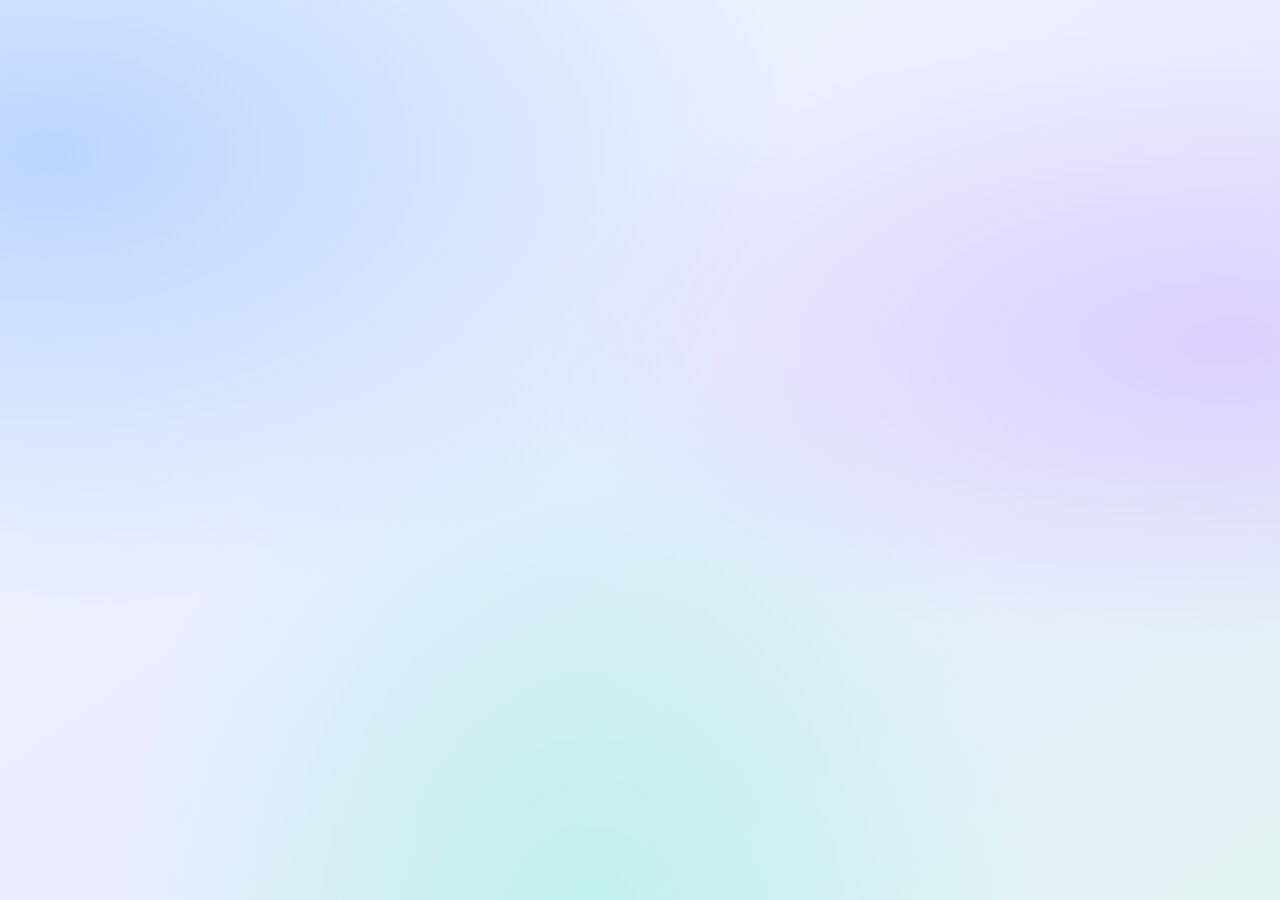
<file: src-ui/index.html>
<!doctype html>
<html lang="zh-CN">
  <head>
    <meta charset="UTF-8" />
    <meta name="viewport" content="width=device-width, initial-scale=1.0" />
    <title>SIMDays</title>
    <link rel="stylesheet" href="style.css" />
  </head>
  <body>
    <!-- 空状态：一张卡都没有 -->
    <div id="empty-view" class="view hidden">
      <div class="setup-head">
        <div class="logo">📅</div>
        <h1 class="app-title">SIMDays</h1>
        <p class="hint">手机卡每隔一段时间需要手动重置。<br />为每张卡记录<strong>上次重置的日期</strong>和<strong>重置周期</strong>，我来帮你逐张倒计时。</p>
      </div>
      <button id="empty-add" class="btn primary big">＋&nbsp; 添加第一张手机卡</button>
    </div>

    <!-- 主界面：顶栏 + 列表/轮播双视图 -->
    <div id="app-view" class="view hidden">
      <header class="topbar">
        <div class="topbar-title">
          <b>我的卡</b>
          <span id="card-count" class="count-badge">0</span>
        </div>
        <div class="topbar-actions">
          <button id="view-list-btn" class="icon-btn view-toggle" title="列表视图">☰</button>
          <button id="view-carousel-btn" class="icon-btn view-toggle" title="卡片视图">▢</button>
          <button id="add-card-btn" class="icon-btn add-btn" title="添加手机卡">＋</button>
          <button id="open-settings" class="icon-btn" title="设置">⚙</button>
        </div>
      </header>

      <!-- 列表视图 -->
      <div id="list-view" class="pane">
        <div id="card-list" class="card-list"></div>
      </div>

      <!-- 轮播视图（大数字） -->
      <div id="carousel-view" class="pane hidden">
        <div class="card" id="hero-card">
          <div class="hero-head">
            <button id="hero-prev" class="icon-btn hero-arrow" title="上一张">‹</button>
            <div class="hero-name">
              <span id="hero-icon">📱</span>
              <b id="hero-name">--</b>
            </div>
            <button id="hero-next" class="icon-btn hero-arrow" title="下一张">›</button>
          </div>
          <div class="chip" id="hero-chip">状态正常</div>
          <div class="count">
            <span id="hero-days">--</span><span class="unit" id="hero-unit">天</span>
          </div>
          <div class="count-label" id="hero-label">距下次重置还有</div>
        </div>

        <div class="info">
          <div class="row"><span>下次重置</span><b id="hero-next-date">--</b></div>
          <div class="row"><span>上次重置</span><b id="hero-last-date">--</b></div>
          <div class="row"><span>重置周期</span><b id="hero-interval-text">--</b></div>
        </div>

        <button id="hero-reset" class="btn primary big">✓&nbsp; 今天已重置</button>
        <button id="hero-edit" class="btn ghost">⚙&nbsp; 编辑这张卡</button>
        <div id="hero-dots" class="dots"></div>
      </div>

      <div id="toast" class="toast hidden"></div>
    </div>

    <!-- 添加/编辑卡（覆盖层） -->
    <div id="card-form" class="sheet hidden">
      <div class="sheet-head">
        <b id="form-title">添加手机卡</b>
        <button id="close-form" class="icon-btn">✕</button>
      </div>
      <label class="field">
        <span>卡名称</span>
        <input type="text" id="f-name" maxlength="20" placeholder="如：移动保号卡" />
      </label>
      <div class="field">
        <span>图标</span>
        <div id="f-icons" class="emoji-picker"></div>
      </div>
      <label class="field">
        <span>上次重置日期</span>
        <input type="date" id="f-date" />
      </label>
      <label class="field">
        <span>重置周期（天）<i>1 ~ 3650</i></span>
        <input type="number" id="f-interval" min="1" max="3650" value="180" />
      </label>
      <label class="field">
        <span>提前提醒（天）<i>到期前几天开始弹窗，0 为仅当天提醒</i></span>
        <input type="number" id="f-remind" min="0" max="30" value="3" />
      </label>
      <p id="form-error" class="error hidden"></p>
      <button id="save-card-btn" class="btn primary big">保存</button>
      <button id="delete-card-btn" class="btn danger hidden">🗑&nbsp; 删除这张卡</button>
      <p id="form-msg" class="save-msg hidden">✓ 已保存</p>
    </div>

    <!-- 设置（全局，覆盖层） -->
    <div id="settings" class="sheet hidden">
      <div class="sheet-head">
        <b>设置</b>
        <button id="close-settings" class="icon-btn">✕</button>
      </div>
      <label class="field check">
        <input type="checkbox" id="set-autostart" />
        <span>开机自动启动</span>
      </label>
      <button id="save-settings" class="btn primary">保存设置</button>
      <p id="settings-msg" class="save-msg hidden">✓ 已保存</p>
    </div>

    <script src="main.js"></script>
  </body>
</html>
</file>
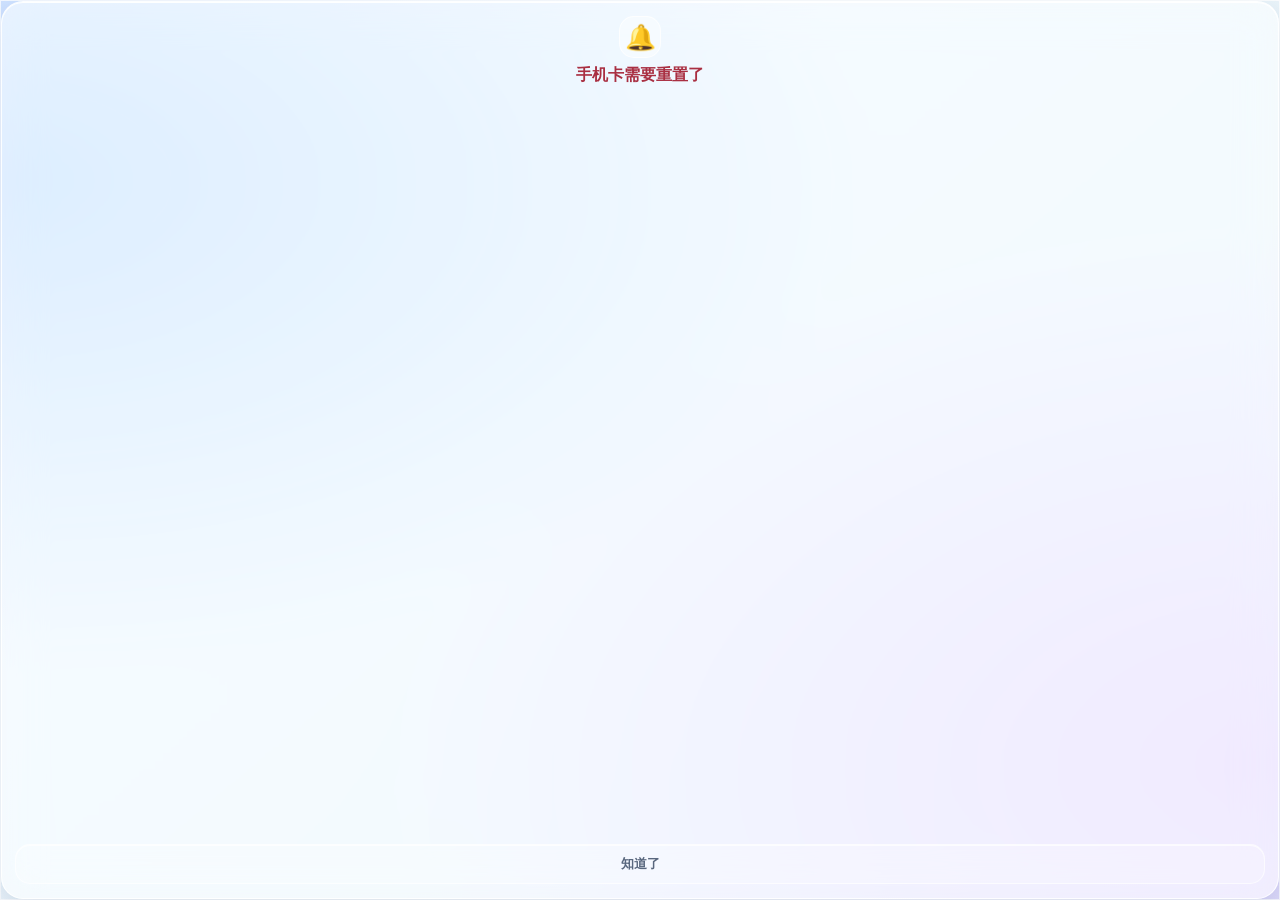
<file: src-ui/remind.html>
<!doctype html>
<html lang="zh-CN">
  <head>
    <meta charset="UTF-8" />
    <meta name="viewport" content="width=device-width, initial-scale=1.0" />
    <title>SIMDays 提醒</title>
    <link rel="stylesheet" href="style.css" />
  </head>
  <body class="popup">
    <div class="popup-card">
      <div class="popup-head">
        <div class="popup-icon" id="r-icon">🔔</div>
        <div class="popup-title" id="r-title">手机卡需要重置了</div>
      </div>
      <div id="r-list" class="popup-list"></div>
      <button id="r-dismiss" class="btn ghost popup-dismiss">知道了</button>
    </div>
    <script src="remind.js"></script>
  </body>
</html>
</file>
<file: src-ui/style.css>
* {
  box-sizing: border-box;
  margin: 0;
  padding: 0;
}

:root {
  color-scheme: light;
  --blue: #2563eb;
  --blue-deep: #315fae;
  --green: #16835d;
  --green-dark: #126d4d;
  --green-tint: rgba(22, 131, 93, 0.12);
  --amber: #a86408;
  --amber-tint: rgba(225, 154, 38, 0.16);
  --red: #c43b4d;
  --red-dark: #a92f42;
  --red-tint: rgba(196, 59, 77, 0.14);
  --text: #172033;
  --text-secondary: #46536a;
  --muted: #66758c;
  --line: rgba(40, 65, 110, 0.1);
  --glass: rgba(255, 255, 255, 0.58);
  --glass-soft: rgba(255, 255, 255, 0.38);
  --glass-strong: rgba(255, 255, 255, 0.76);
  --glass-edge: rgba(255, 255, 255, 0.82);
  --glass-shadow: 0 16px 34px rgba(41, 72, 130, 0.15), 0 3px 9px rgba(41, 72, 130, 0.06);
}

html,
body {
  width: 100%;
  height: 100%;
}

body {
  position: relative;
  overflow: hidden;
  color: var(--text);
  font-family: "Segoe UI Variable Text", "Segoe UI", "Microsoft YaHei UI", "Microsoft YaHei", system-ui, sans-serif;
  background-color: #e8f1ff;
  background-image:
    radial-gradient(ellipse at 4% 17%, rgba(185, 212, 255, 0.95), transparent 43%),
    radial-gradient(ellipse at 96% 38%, rgba(217, 201, 255, 0.82), transparent 40%),
    radial-gradient(ellipse at 46% 105%, rgba(184, 240, 234, 0.86), transparent 48%),
    linear-gradient(145deg, #eff5ff 0%, #e9edff 54%, #e2f4f3 100%);
  background-attachment: fixed;
  cursor: default;
  -webkit-user-select: none;
  user-select: none;
}

body:not(.popup) {
  min-width: 360px;
}

button,
input {
  font: inherit;
}

.view {
  width: 100%;
  height: 100%;
  padding: 20px 21px 18px;
  display: flex;
  flex-direction: column;
  gap: 12px;
}

.hidden {
  display: none !important;
}

/* ---------- Empty state (no cards yet) ---------- */
#empty-view.view {
  justify-content: center;
  padding: 22px;
  gap: 16px;
  background: rgba(255, 255, 255, 0.26);
  -webkit-backdrop-filter: blur(24px) saturate(155%);
  backdrop-filter: blur(24px) saturate(155%);
}

.setup-head {
  text-align: center;
  margin-bottom: 4px;
}

.logo {
  width: 54px;
  height: 54px;
  margin: 0 auto 10px;
  display: grid;
  place-items: center;
  border: 1px solid var(--glass-edge);
  border-radius: 18px;
  background: rgba(255, 255, 255, 0.48);
  box-shadow: 0 8px 20px rgba(41, 72, 130, 0.1), inset 0 1px 0 #fff;
  font-size: 29px;
}

.app-title {
  margin: 0 0 8px;
  font-family: "Segoe UI Variable Display", "Segoe UI", "Microsoft YaHei UI", sans-serif;
  font-size: 24px;
  font-weight: 700;
  letter-spacing: -0.45px;
}

.hint {
  color: var(--muted);
  font-size: 13px;
  line-height: 1.65;
}

.hint strong {
  color: var(--text-secondary);
  font-weight: 650;
}

/* ---------- Countdown glass card ---------- */
.card {
  position: relative;
  overflow: hidden;
  flex: 1 1 230px;
  min-height: 220px;
  max-height: 270px;
  display: flex;
  flex-direction: column;
  align-items: center;
  justify-content: center;
  padding: 20px 20px 19px;
  border: 1px solid var(--glass-edge);
  border-radius: 28px;
  text-align: center;
  background: var(--glass);
  -webkit-backdrop-filter: blur(22px) saturate(155%);
  backdrop-filter: blur(22px) saturate(155%);
  box-shadow: var(--glass-shadow), inset 0 1px 0 rgba(255, 255, 255, 0.96);
  transition: box-shadow 0.25s ease;
}

.card::before {
  content: "";
  position: absolute;
  z-index: 0;
  top: 0;
  left: 12%;
  right: 12%;
  height: 1px;
  background: linear-gradient(90deg, transparent, rgba(255, 255, 255, 0.98), transparent);
  pointer-events: none;
}

.card::after {
  content: "";
  position: absolute;
  z-index: 0;
  top: -100px;
  right: -88px;
  width: 180px;
  height: 180px;
  border-radius: 50%;
  background: rgba(255, 255, 255, 0.35);
  filter: blur(20px);
  pointer-events: none;
}

.card.soon {
  box-shadow: 0 16px 34px rgba(146, 105, 40, 0.14), 0 3px 9px rgba(41, 72, 130, 0.05), inset 0 1px 0 rgba(255, 255, 255, 0.96);
}

.card.due,
.card.overdue {
  box-shadow: 0 16px 34px rgba(160, 58, 72, 0.14), 0 3px 9px rgba(41, 72, 130, 0.05), inset 0 1px 0 rgba(255, 255, 255, 0.96);
}

.chip {
  position: relative;
  z-index: 1;
  display: inline-flex;
  align-items: center;
  gap: 7px;
  padding: 6px 11px;
  border: 1px solid rgba(255, 255, 255, 0.68);
  border-radius: 999px;
  background: var(--green-tint);
  color: var(--green-dark);
  font-size: 11px;
  font-weight: 650;
  line-height: 1.2;
  box-shadow: inset 0 1px 0 rgba(255, 255, 255, 0.72);
}

.chip::before {
  content: "";
  width: 6px;
  height: 6px;
  flex: 0 0 6px;
  border-radius: 50%;
  background: var(--green);
  box-shadow: 0 0 0 3px rgba(22, 131, 93, 0.1);
}

.card.soon .chip {
  background: var(--amber-tint);
  color: var(--amber);
}

.card.soon .chip::before {
  background: #c47d19;
  box-shadow: 0 0 0 3px rgba(196, 125, 25, 0.11);
}

.card.due .chip,
.card.overdue .chip {
  background: var(--red-tint);
  color: var(--red-dark);
}

.card.due .chip::before,
.card.overdue .chip::before {
  background: var(--red);
  box-shadow: 0 0 0 3px rgba(196, 59, 77, 0.1);
}

.count {
  position: relative;
  z-index: 1;
  margin: 12px 0 6px;
  color: var(--green);
  font-variant-numeric: tabular-nums;
  line-height: 1;
  text-shadow: 0 2px 16px rgba(255, 255, 255, 0.54);
}

.count #hero-days {
  font-family: "Segoe UI Variable Display", "Segoe UI", "Microsoft YaHei UI", sans-serif;
  font-size: 68px;
  font-weight: 700;
  letter-spacing: -2px;
}

.count #hero-days.text-big {
  font-size: 48px;
  letter-spacing: -1.4px;
}

.count .unit {
  margin-left: 7px;
  color: var(--muted);
  font-size: 17px;
  font-weight: 600;
  letter-spacing: 0;
}

.card.soon .count {
  color: var(--amber);
}

.card.due .count,
.card.overdue .count {
  color: var(--red);
}

.count-label {
  position: relative;
  z-index: 1;
  color: #52627d;
  font-size: 13px;
  line-height: 1.45;
}

/* ---------- Date information glass panel ---------- */
.info {
  flex: 0 0 auto;
  padding: 4px 16px;
  border: 1px solid rgba(255, 255, 255, 0.7);
  border-radius: 22px;
  background: var(--glass-soft);
  -webkit-backdrop-filter: blur(16px) saturate(150%);
  backdrop-filter: blur(16px) saturate(150%);
  box-shadow: 0 9px 22px rgba(44, 70, 120, 0.08), inset 0 1px 0 rgba(255, 255, 255, 0.82);
}

.row {
  min-height: 37px;
  display: flex;
  justify-content: space-between;
  align-items: center;
  gap: 12px;
  font-size: 12px;
}

.row + .row {
  border-top: 1px solid var(--line);
}

.row span {
  color: #63718a;
}

.row b {
  color: #26344e;
  font-size: 12px;
  font-weight: 650;
  font-variant-numeric: tabular-nums;
}

/* ---------- Buttons ---------- */
.btn {
  min-height: 42px;
  flex: 0 0 auto;
  border: 1px solid transparent;
  border-radius: 15px;
  padding: 11px 16px;
  color: var(--text-secondary);
  font-size: 13px;
  font-weight: 650;
  line-height: 1.2;
  cursor: pointer;
  transition: background-color 0.15s ease, box-shadow 0.15s ease, transform 0.08s ease;
}

.btn:active {
  transform: scale(0.98);
}

.btn:focus-visible,
.icon-btn:focus-visible,
.field input:focus-visible {
  outline: 2px solid rgba(37, 99, 235, 0.72);
  outline-offset: 2px;
}

.btn.primary {
  border-color: rgba(255, 255, 255, 0.9);
  background: linear-gradient(135deg, rgba(245, 249, 255, 0.82), rgba(222, 235, 255, 0.7));
  color: var(--blue-deep);
  box-shadow: 0 6px 15px rgba(55, 91, 155, 0.13), inset 0 1px 0 rgba(255, 255, 255, 0.96);
}

.btn.primary:hover {
  background: linear-gradient(135deg, rgba(250, 252, 255, 0.94), rgba(226, 238, 255, 0.84));
  box-shadow: 0 8px 18px rgba(55, 91, 155, 0.16), inset 0 1px 0 #fff;
}

.btn.primary:active {
  background: linear-gradient(135deg, rgba(230, 240, 255, 0.88), rgba(209, 226, 253, 0.78));
}

.btn.big {
  min-height: 48px;
  font-size: 14px;
  border-radius: 16px;
}

.btn.ghost {
  border-color: rgba(255, 255, 255, 0.64);
  background: rgba(255, 255, 255, 0.22);
  color: #59677e;
  box-shadow: inset 0 1px 0 rgba(255, 255, 255, 0.72);
}

.btn.ghost:hover {
  background: rgba(255, 255, 255, 0.42);
  color: var(--text-secondary);
}

/* ---------- Inputs and form states ---------- */
.field {
  display: flex;
  flex-direction: column;
  gap: 6px;
  color: var(--text-secondary);
  font-size: 12px;
  font-weight: 550;
}

.field > span {
  color: var(--text-secondary);
}

.field > span i {
  margin-left: 4px;
  color: var(--muted);
  font-size: 11px;
  font-style: normal;
  font-weight: 400;
}

.field input {
  width: 100%;
  min-height: 44px;
  border: 1px solid rgba(255, 255, 255, 0.88);
  border-radius: 12px;
  padding: 10px 12px;
  outline: none;
  background: var(--glass-strong);
  color: var(--text);
  font-family: inherit;
  font-size: 14px;
  box-shadow: inset 0 1px 2px rgba(49, 75, 122, 0.04), 0 2px 7px rgba(41, 72, 130, 0.04);
}

.field input:hover {
  border-color: rgba(157, 187, 241, 0.8);
}

.field input:focus {
  border-color: rgba(37, 99, 235, 0.65);
  box-shadow: 0 0 0 3px rgba(37, 99, 235, 0.12), inset 0 1px 2px rgba(49, 75, 122, 0.04);
}

.field.check {
  min-height: 36px;
  flex-direction: row;
  align-items: center;
  gap: 9px;
  padding: 2px 1px;
}

.field.check input {
  width: 17px;
  height: 17px;
  flex: 0 0 17px;
  accent-color: var(--blue);
}

.field.check span {
  color: var(--text);
  font-weight: 550;
}

.error {
  border-radius: 10px;
  padding: 8px 10px;
  color: var(--red-dark);
  background: var(--red-tint);
  font-size: 12px;
  line-height: 1.4;
  text-align: center;
}

/* ---------- Toast ---------- */
.toast {
  position: fixed;
  z-index: 5;
  left: 50%;
  bottom: 18px;
  max-width: calc(100% - 32px);
  transform: translateX(-50%);
  border: 1px solid rgba(255, 255, 255, 0.2);
  border-radius: 999px;
  padding: 10px 16px;
  color: #fff;
  background: rgba(23, 32, 51, 0.88);
  -webkit-backdrop-filter: blur(12px);
  backdrop-filter: blur(12px);
  box-shadow: 0 8px 22px rgba(26, 42, 73, 0.18);
  font-size: 12px;
  line-height: 1.3;
  text-align: center;
  white-space: normal;
}

/* ---------- Settings overlay ---------- */
.sheet {
  position: fixed;
  z-index: 4;
  inset: 0;
  display: flex;
  flex-direction: column;
  gap: 15px;
  overflow-y: auto;
  padding: 18px 21px 22px;
  border: 1px solid rgba(255, 255, 255, 0.74);
  background: rgba(239, 245, 255, 0.79);
  -webkit-backdrop-filter: blur(28px) saturate(160%);
  backdrop-filter: blur(28px) saturate(160%);
  box-shadow: inset 0 1px 0 rgba(255, 255, 255, 0.9);
}

.sheet-head {
  min-height: 34px;
  display: flex;
  justify-content: space-between;
  align-items: center;
  color: var(--text);
  font-size: 17px;
  font-weight: 700;
  letter-spacing: -0.2px;
}

.icon-btn {
  width: 34px;
  height: 34px;
  display: grid;
  place-items: center;
  border: 1px solid rgba(255, 255, 255, 0.72);
  border-radius: 12px;
  color: var(--muted);
  background: rgba(255, 255, 255, 0.36);
  font-size: 14px;
  cursor: pointer;
}

.icon-btn:hover {
  color: var(--text);
  background: rgba(255, 255, 255, 0.68);
}

.save-msg {
  border-radius: 11px;
  padding: 8px 12px;
  color: var(--green-dark);
  background: var(--green-tint);
  font-size: 12px;
  text-align: center;
}

/* ---------- Reminder window ---------- */
body.popup {
  min-width: 0;
  border: 1px solid rgba(255, 255, 255, 0.76);
  background-color: #e8f1ff;
  background-image:
    radial-gradient(ellipse at 0% 20%, rgba(185, 212, 255, 0.92), transparent 48%),
    radial-gradient(ellipse at 100% 85%, rgba(217, 201, 255, 0.8), transparent 50%),
    linear-gradient(140deg, #eef5ff, #e6f2f4);
}

.popup-card {
  width: 100%;
  height: 100%;
  display: flex;
  flex-direction: column;
  align-items: stretch;
  gap: 10px;
  padding: 14px 13px;
  border: 1px solid rgba(255, 255, 255, 0.86);
  border-radius: 22px;
  text-align: center;
  background: rgba(255, 255, 255, 0.56);
  -webkit-backdrop-filter: blur(20px) saturate(155%);
  backdrop-filter: blur(20px) saturate(155%);
  box-shadow: 0 12px 30px rgba(41, 72, 130, 0.15), inset 0 1px 0 rgba(255, 255, 255, 0.95);
}

.popup-head {
  flex: 0 0 auto;
  display: flex;
  flex-direction: column;
  align-items: center;
  gap: 7px;
}

.popup-icon {
  width: 42px;
  height: 42px;
  display: grid;
  place-items: center;
  border: 1px solid rgba(255, 255, 255, 0.75);
  border-radius: 15px;
  background: rgba(255, 255, 255, 0.38);
  font-size: 25px;
}

.popup-title {
  color: var(--red-dark);
  font-size: 16px;
  font-weight: 700;
  line-height: 1.3;
}

/* ---------- Reminder card rows ---------- */
.popup-list {
  flex: 1 1 auto;
  min-height: 0;
  display: flex;
  flex-direction: column;
  gap: 8px;
  overflow-y: auto;
  scrollbar-width: thin;
}

.popup-row {
  flex: 0 0 auto;
  display: grid;
  grid-template-columns: auto 1fr auto;
  align-items: center;
  gap: 10px;
  padding: 9px 10px;
  border: 1px solid rgba(255, 255, 255, 0.8);
  border-radius: 15px;
  background: rgba(255, 255, 255, 0.5);
}

.pr-icon {
  width: 34px;
  height: 34px;
  display: grid;
  place-items: center;
  border: 1px solid rgba(255, 255, 255, 0.75);
  border-radius: 11px;
  background: rgba(255, 255, 255, 0.4);
  font-size: 18px;
}

.pr-main {
  min-width: 0;
  display: flex;
  flex-direction: column;
  align-items: flex-start;
  gap: 2px;
}

.pr-main b {
  max-width: 100%;
  font-size: 13px;
  font-weight: 650;
  color: var(--text);
  white-space: nowrap;
  overflow: hidden;
  text-overflow: ellipsis;
}

.pr-main i {
  color: var(--muted);
  font-size: 11px;
  font-style: normal;
}

.popup-row.soon .pr-main i {
  color: var(--amber);
}

.popup-row.due .pr-main i,
.popup-row.overdue .pr-main i {
  color: var(--red-dark);
}

.pr-reset {
  min-height: 34px;
  flex: 0 0 auto;
  padding: 7px 10px;
  border-radius: 11px;
  font-size: 11px;
}

.popup-dismiss {
  flex: 0 0 auto;
  width: 100%;
  min-height: 38px;
}

/* ---------- Topbar ---------- */
.topbar {
  flex: 0 0 auto;
  display: flex;
  align-items: center;
  justify-content: space-between;
  gap: 10px;
  padding: 8px 9px 8px 16px;
  border: 1px solid rgba(255, 255, 255, 0.7);
  border-radius: 18px;
  background: var(--glass-soft);
  -webkit-backdrop-filter: blur(16px) saturate(150%);
  backdrop-filter: blur(16px) saturate(150%);
  box-shadow: 0 8px 20px rgba(44, 70, 120, 0.07), inset 0 1px 0 rgba(255, 255, 255, 0.82);
}

.topbar-title {
  display: flex;
  align-items: baseline;
  gap: 7px;
  color: var(--text);
  font-size: 16px;
  font-weight: 700;
  letter-spacing: -0.2px;
}

.count-badge {
  color: var(--muted);
  font-size: 11px;
  font-weight: 600;
}

.topbar-actions {
  display: flex;
  gap: 5px;
}

.topbar-actions .icon-btn {
  width: 30px;
  height: 30px;
  border-radius: 10px;
  font-size: 13px;
}

.view-toggle.active {
  color: var(--blue-deep);
  background: rgba(255, 255, 255, 0.85);
  box-shadow: 0 4px 10px rgba(55, 91, 155, 0.12), inset 0 1px 0 #fff;
}

.add-btn {
  color: var(--blue);
  font-weight: 700;
}

/* ---------- Card list view ---------- */
.pane {
  flex: 1 1 auto;
  min-height: 0;
  display: flex;
  flex-direction: column;
  gap: 12px;
}

.card-list {
  flex: 1 1 auto;
  min-height: 0;
  display: flex;
  flex-direction: column;
  gap: 10px;
  padding: 2px;
  overflow-y: auto;
  scrollbar-width: thin;
}

.card-row {
  flex: 0 0 auto;
  display: grid;
  grid-template-columns: auto 1fr auto;
  align-items: center;
  gap: 12px;
  padding: 11px 14px;
  border: 1px solid rgba(255, 255, 255, 0.74);
  border-radius: 20px;
  text-align: left;
  background: var(--glass);
  -webkit-backdrop-filter: blur(18px) saturate(150%);
  backdrop-filter: blur(18px) saturate(150%);
  box-shadow: 0 8px 20px rgba(41, 72, 130, 0.08), inset 0 1px 0 rgba(255, 255, 255, 0.9);
  color: var(--text);
  cursor: pointer;
  transition: transform 0.12s ease, box-shadow 0.15s ease, background-color 0.15s ease;
}

.card-row:hover {
  background: var(--glass-strong);
  box-shadow: 0 12px 26px rgba(41, 72, 130, 0.12), inset 0 1px 0 rgba(255, 255, 255, 0.95);
}

.card-row:active {
  transform: scale(0.985);
}

.row-icon {
  width: 40px;
  height: 40px;
  display: grid;
  place-items: center;
  border: 1px solid rgba(255, 255, 255, 0.8);
  border-radius: 14px;
  background: rgba(255, 255, 255, 0.42);
  font-size: 21px;
}

.row-main {
  min-width: 0;
  display: flex;
  flex-direction: column;
  gap: 3px;
}

.row-main b {
  font-size: 14px;
  font-weight: 650;
  color: var(--text);
  white-space: nowrap;
  overflow: hidden;
  text-overflow: ellipsis;
}

.row-main i {
  color: var(--muted);
  font-size: 11px;
  font-style: normal;
}

.row-side {
  display: flex;
  flex-direction: column;
  align-items: flex-end;
  gap: 3px;
}

.row-days {
  color: var(--green);
  font-size: 15px;
  font-weight: 700;
  font-variant-numeric: tabular-nums;
  white-space: nowrap;
}

.row-side i {
  display: inline-flex;
  align-items: center;
  gap: 5px;
  color: var(--green-dark);
  font-size: 10px;
  font-style: normal;
  font-weight: 650;
  white-space: nowrap;
}

.row-side i::before {
  content: "";
  width: 5px;
  height: 5px;
  border-radius: 50%;
  background: var(--green);
}

.card-row.soon .row-days {
  color: var(--amber);
}

.card-row.soon .row-side i {
  color: var(--amber);
}

.card-row.soon .row-side i::before {
  background: #c47d19;
}

.card-row.due .row-days,
.card-row.overdue .row-days {
  color: var(--red);
}

.card-row.due .row-side i,
.card-row.overdue .row-side i {
  color: var(--red-dark);
}

.card-row.due .row-side i::before,
.card-row.overdue .row-side i::before {
  background: var(--red);
}

/* ---------- Carousel view extras ---------- */
.hero-head {
  position: relative;
  z-index: 1;
  width: 100%;
  display: flex;
  align-items: center;
  justify-content: space-between;
  gap: 6px;
}

.hero-name {
  min-width: 0;
  display: flex;
  align-items: center;
  gap: 7px;
  color: var(--text);
  font-size: 15px;
  font-weight: 650;
}

.hero-name span {
  font-size: 19px;
}

.hero-name b {
  max-width: 168px;
  white-space: nowrap;
  overflow: hidden;
  text-overflow: ellipsis;
}

.hero-arrow {
  font-size: 20px;
  line-height: 1;
  padding-bottom: 3px;
}

.dots {
  flex: 0 0 auto;
  display: flex;
  justify-content: center;
  gap: 6px;
  padding: 1px 0 3px;
}

.dot {
  width: 6px;
  height: 6px;
  border-radius: 999px;
  background: rgba(70, 95, 138, 0.22);
  box-shadow: inset 0 1px 1px rgba(255, 255, 255, 0.5);
  cursor: pointer;
  transition: width 0.18s ease, background-color 0.18s ease;
}

.dot.on {
  width: 16px;
  background: var(--blue);
}

/* ---------- Emoji picker & danger button ---------- */
.emoji-picker {
  display: flex;
  flex-wrap: wrap;
  gap: 7px;
}

.emoji {
  width: 40px;
  height: 40px;
  display: grid;
  place-items: center;
  border: 1px solid rgba(255, 255, 255, 0.88);
  border-radius: 12px;
  background: var(--glass-strong);
  font-size: 20px;
  cursor: pointer;
  transition: background-color 0.12s ease, box-shadow 0.12s ease, transform 0.08s ease;
}

.emoji:hover {
  background: #fff;
}

.emoji:active {
  transform: scale(0.94);
}

.emoji.on {
  border-color: rgba(37, 99, 235, 0.55);
  background: rgba(239, 246, 255, 0.95);
  box-shadow: 0 0 0 3px rgba(37, 99, 235, 0.14);
}

.btn.danger {
  border-color: rgba(196, 59, 77, 0.22);
  background: var(--red-tint);
  color: var(--red-dark);
}

.btn.danger:hover {
  background: rgba(196, 59, 77, 0.2);
}

@media (max-width: 379px) {
  .view {
    padding-right: 16px;
    padding-left: 16px;
    gap: 10px;
  }

  .card {
    padding: 18px 16px 17px;
  }

  .count #hero-days {
    font-size: 62px;
  }
}

@media (prefers-reduced-motion: reduce) {
  *,
  *::before,
  *::after {
    scroll-behavior: auto !important;
    transition-duration: 0.01ms !important;
  }
}
</file>
